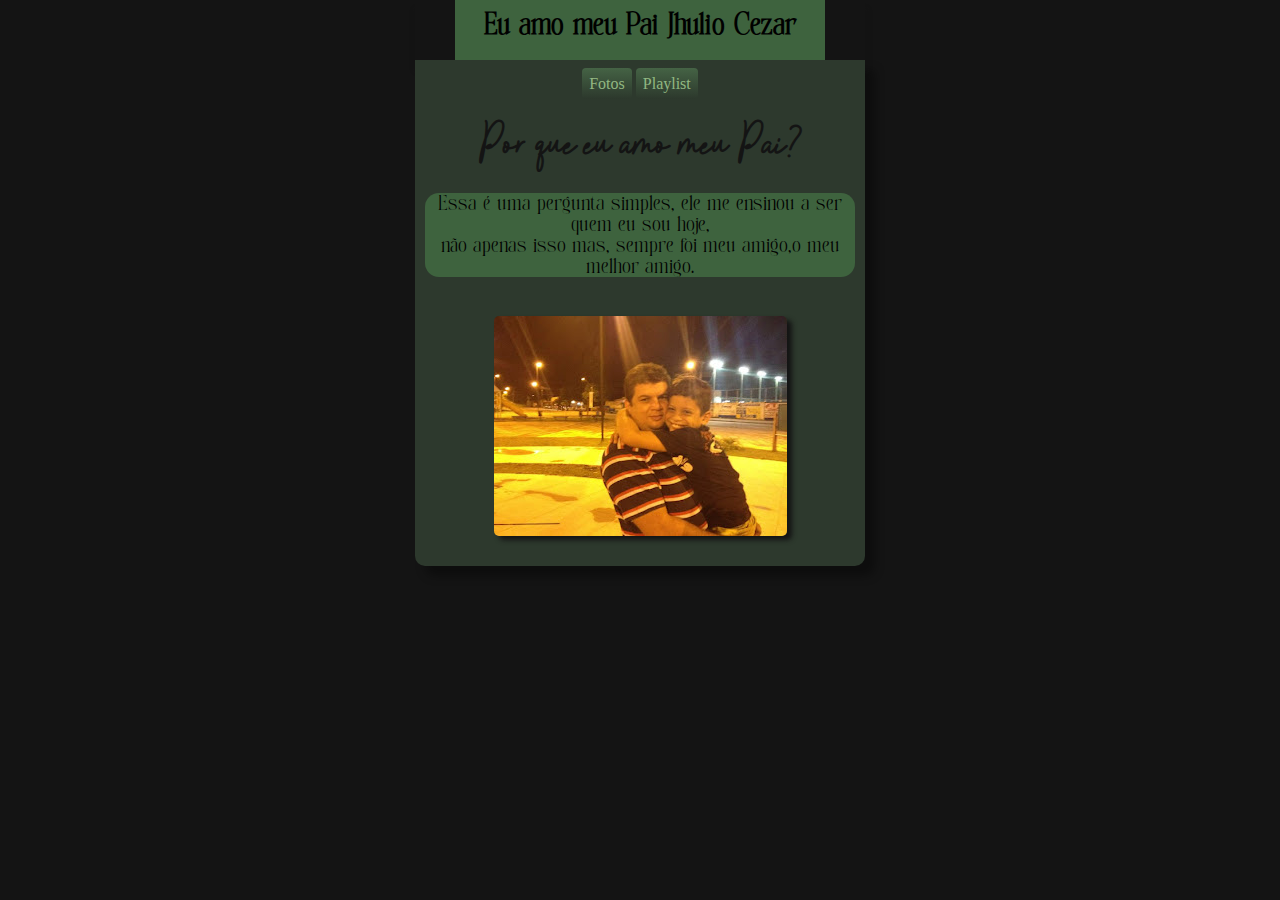
<file: index.html>
<!DOCTYPE html>
<html lang="pt-br">
<head>
    <meta charset="UTF-8">
    <meta name="viewport" content="width=device-width, initial-scale=1.0">
    <title>Eu amo meu pai Jhulio Cezar</title>
    <link rel="shortcut icon" href="kanji.webp" type="image/x-icon">
    <link rel="stylesheet" href="style.css">
</head>
<body>
    <header>
        <h1>Eu amo meu Pai Jhulio Cezar</h1>
    </header>
    <main>
        <nav>
           <a href="fotos.html">Fotos</a>
            <a href="site.html">Playlist</a>
        </nav>
        <h2>Por que eu amo meu Pai?</h2>
        <p>Essa é uma pergunta simples, ele me ensinou a ser quem eu sou hoje,<br>não apenas isso mas, sempre foi meu amigo,o meu melhor amigo.</p>
        <img  src="imagens/FB_IMG_1644997315861.jpg" alt="eu e meu pai">
    </main>
</body>
</html>
</file>
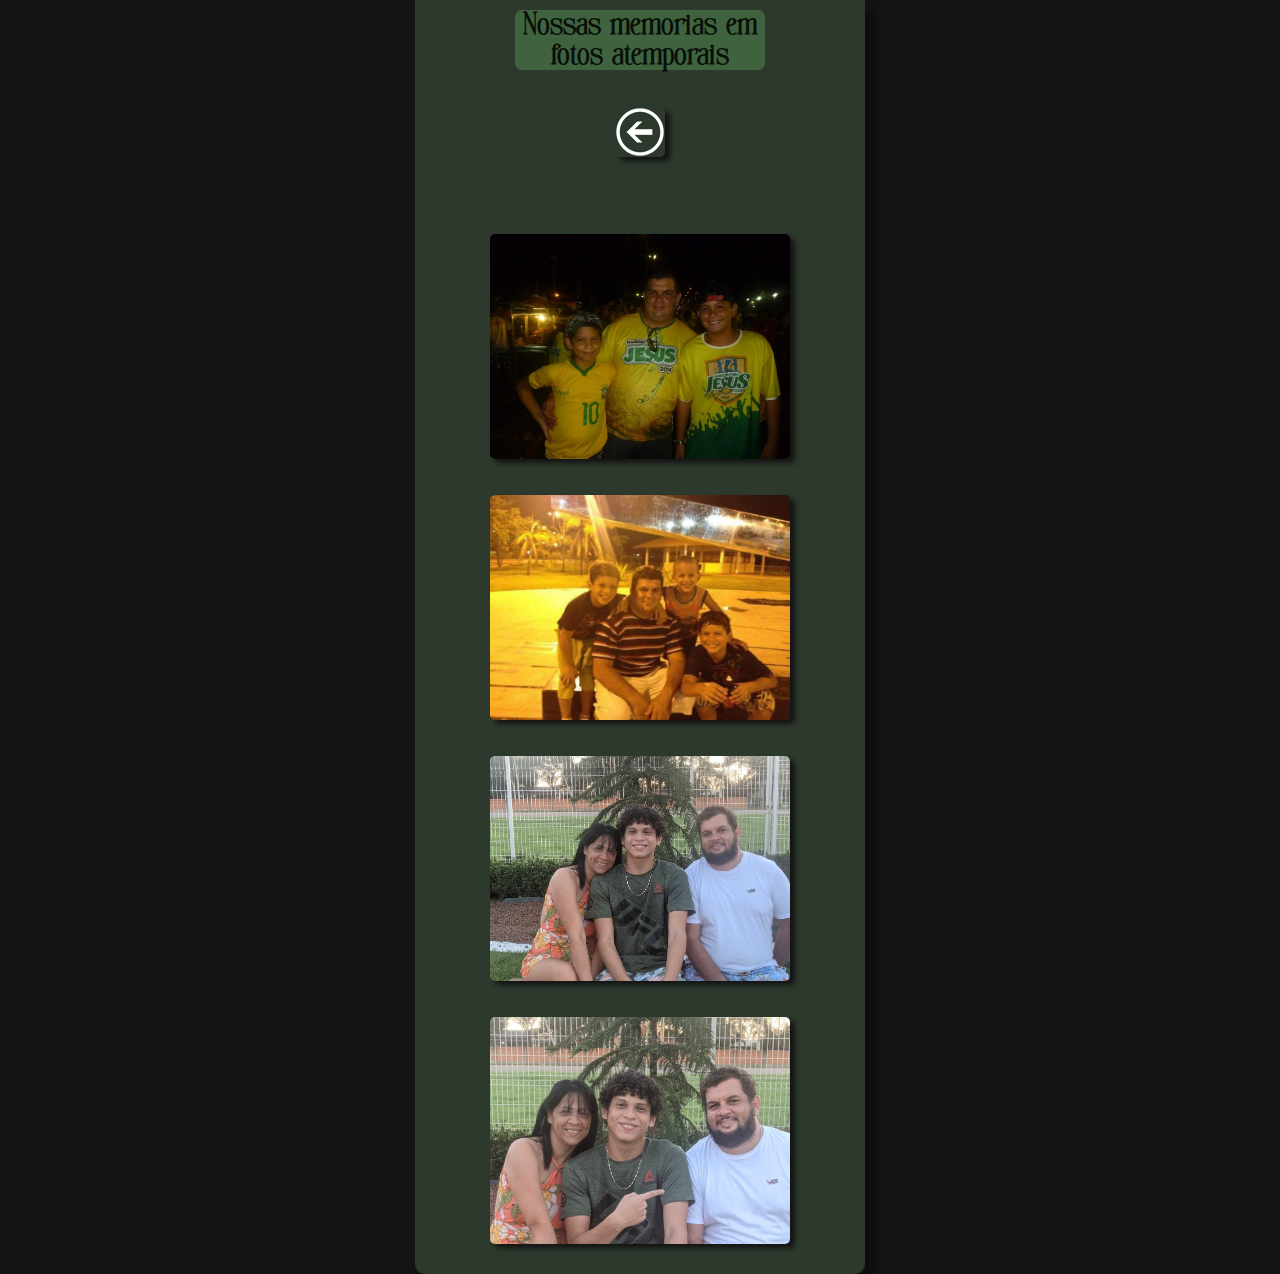
<file: fotos.html>
<!DOCTYPE html>
<html lang="pt-br">
<head>
    <meta charset="UTF-8">
    <meta name="viewport" content="width=device-width, initial-scale=1.0">
    <title>Album</title>
    <link rel="stylesheet" href="style.css">    
</head>
<body>
    <main>
        <h1 style="color: #010201e1;">Nossas memorias em fotos atemporais</h1>
        <h3><a href="index.html"><img src="imagens/voltar.png" alt="Botao de voltar"></a></h3>
        <br>
        <div class="img">
            <img width="300px" src="imagens/foto01.jpg" alt="Foto">
            <img width="300px" src="imagens/foto02.jpg" alt="Foto">
            <br>
            <img width="300px" src="imagens/foto03.jpg" alt="Foto">
            <img width="300px" src="imagens/foto04.jpg" alt="Foto">
        </div>
    </main>
</body>
</html>
</file>
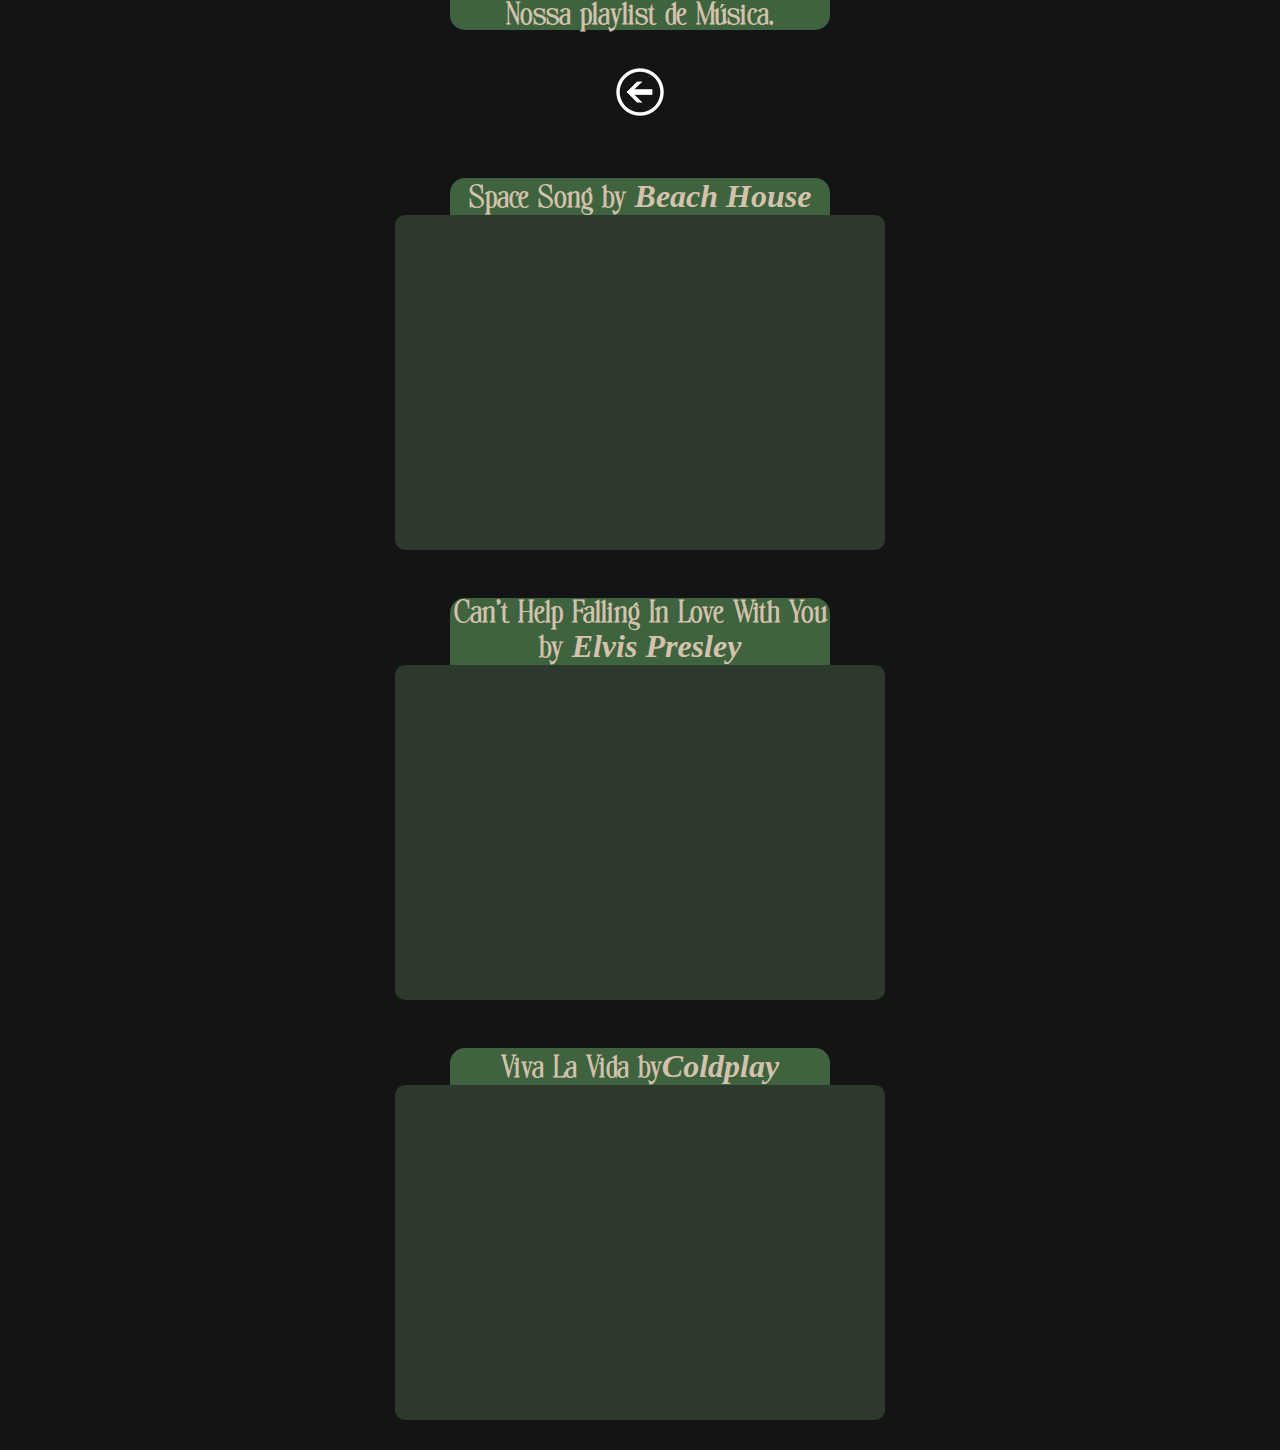
<file: site.html>
<!DOCTYPE html>
<html lang="pt-br">
<head>
    <meta charset="UTF-8">
    <meta name="viewport" content="width=device-width, initial-scale=1.0">
    <title>Playlist De Musica</title>
    <link rel="stylesheet" href="style.css">
    <style>
        h1,h2{
            color: #d19b8f;
            text-align: left;
        }
    </style>
</head>
<body>
   <h1 class="h1s2" id="siteh1">Nossa playlist de Música.</h1>
    <h3 class="p"><a href="index.html"><img src="imagens/voltar.png" alt="Voltar"></a></h3>
    <br>
    <h1 class="h1s2">Space Song by <em>Beach House</em></h1>
    <div class="video"><iframe width="460" height="315" src="https://www.youtube.com/embed/42cabHYQpuU?si=fUb_KQUCqQoHWVHc" title="YouTube video player" frameborder="0" allow="accelerometer; autoplay; clipboard-write; encrypted-media; gyroscope; picture-in-picture; web-share" referrerpolicy="strict-origin-when-cross-origin" allowfullscreen></iframe></div>
    <br>
    <h1 class="h1s2">Can't Help Falling In Love With You by <em>Elvis Presley</em></h1>
    <div class="video"><iframe width="460" height="315" src="https://www.youtube.com/embed/MqazV4hbu8E?si=7bDLc2sifm50u3GZ" title="YouTube video player" frameborder="0" allow="accelerometer; autoplay; clipboard-write; encrypted-media; gyroscope; picture-in-picture; web-share" referrerpolicy="strict-origin-when-cross-origin" allowfullscreen></iframe></div>
    <br>
    <h1 class="h1s2">Viva La Vida by<em>Coldplay</em></h1>
    <div class="video"><iframe width="460" height="315" src="https://www.youtube.com/embed/vUnWFsc5WBU?si=NfkXieHfhedSkRmz" title="YouTube video player" frameborder="0" allow="accelerometer; autoplay; clipboard-write; encrypted-media; gyroscope; picture-in-picture; web-share" referrerpolicy="strict-origin-when-cross-origin" allowfullscreen></iframe></div>
</body>
</html>
</file>
<file: style.css>
@charset "UTF-8";

*{
    font-family:'Times New Roman', Times, serif;
}

:root {
    --cor1:#141414;
    --cor2:#2D392D;
    --cor3:#3E633E;
}
body{
    max-width: 450px;
    background-color: var(--cor1);
    margin: auto;
    text-align: center;

}

header {
    box-shadow: 1px 10px 5px #141414;
}

header > h1 {
    padding-top: 10px;
    margin:auto;
    width:  370px;
    height: 50px;
    border-radius: 0px;
}

nav {
    padding-top: 5px;
}
nav > a {
    text-decoration: none;
    color: #bbe6a3b4;
    padding: 7px;
    background-image: linear-gradient(to bottom, #659c656c, #21292111);
    border-radius: 4px;
}

nav > a:hover {
    background-color: #141414;
    border-radius: 5px;
    transition-duration: 1.5s;
    color: #3E633E;
    background-image: linear-gradient(to left, #2D392D, #141414);
}

main{
    background-color:var(--cor2);
    max-width: 650px;
    padding: 10px;
    margin: auto;
    border-bottom-left-radius: 10px;
    border-bottom-right-radius: 10px;
    box-shadow: 10px 10px 10px #00000059;
}

main > h1 {
    width: 250px;
}

main > h2 {
    color: #141414;
}
h1{
    font-family: 'fonte2';
   
    margin: auto;
   
    background-color: var(--cor3);
    width: 14em;
    border-radius: 7px;
}
h2{
    font-family: 'fonte';
   
  
}

h3 > a:hover > img {
    background-color: #3E633E;
   transition-duration: 0.5s;
   border-radius: 50px;
}

@font-face {
    font-family:'fonte' ;
    src: url(font/CamelliaSignatureDEMO!-DEMO!.ttf);
}
@font-face {
    font-family: 'fonte2' ;
    src: url(font/AVELIRE.ttf);
}
p{
    font-family: 'fonte2', Arial, Helvetica, sans-serif;
    text-align: center;
    background-color:var(--cor3);
    border-radius: 14px;
    font-size: 1.4em;
}
    
.link{
    font-size: 15px;
    text-align: center;
}
.h1s2{
    color: #d4c2ac;
    text-align: center;
    margin: auto;
    width: 380px;
    border-radius: 0px;
    border-top-left-radius: 15px;
    border-top-right-radius: 15px;
}

.h1s2#siteh1 {
    border-radius: 0px;
    border-bottom-left-radius: 15px;
    border-bottom-right-radius: 15px;
}
.fotospg {
    border-top: 0px;
}
img{
    margin: 1em;
    box-shadow: 5px 4px 5px var(--cor1);
    border-radius: 5px;
}


div.video {
    background-color: var(--cor05);
    margin: 0px -20px 30px;
    padding: 20px;
    padding-bottom: 70%;
    position: relative;
    background-color: #2D392D;
    border-radius: 10px;
    max-width: 480px;
}

div.video > iframe {
    position: absolute;
    top: 5%;
    left: 5%;
    width: 90%;
    height: 80%;
    border-top-left-radius: 15px;
    border-bottom-right-radius: 15px;
}
</file>
